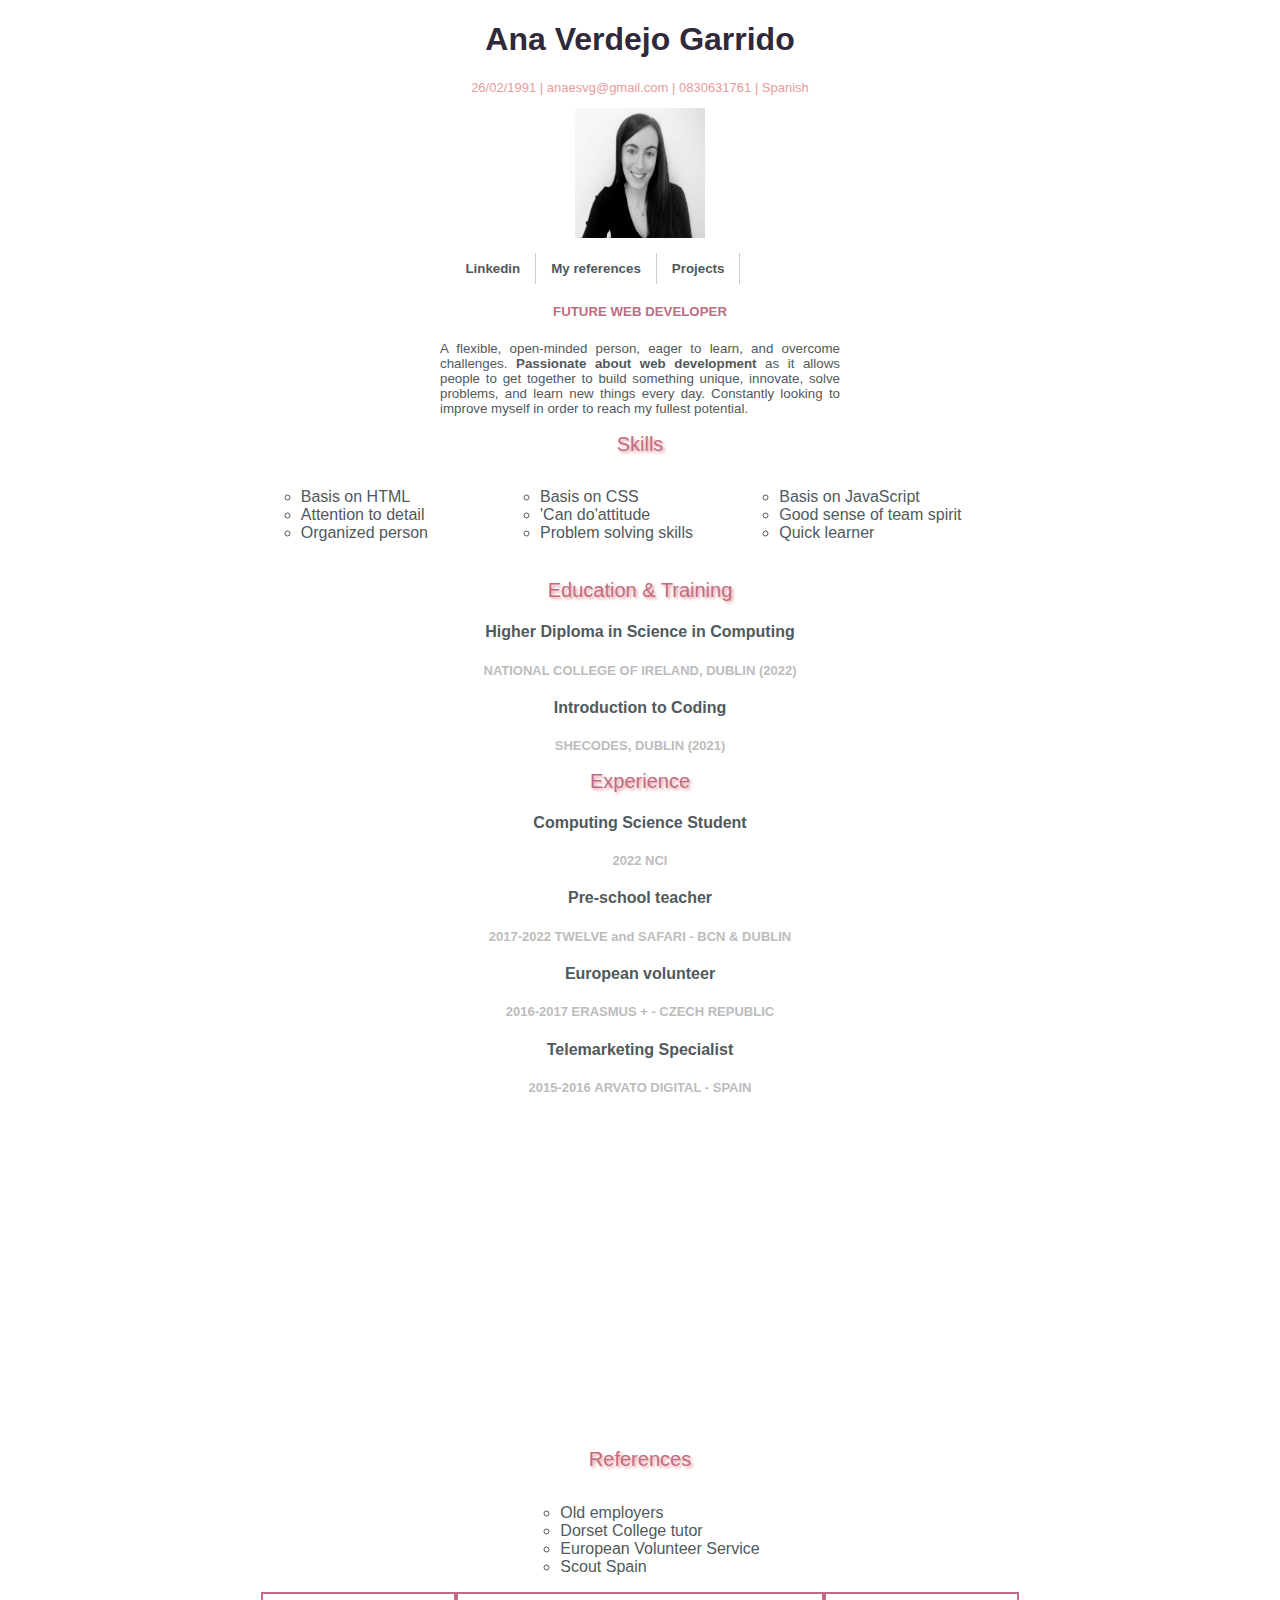
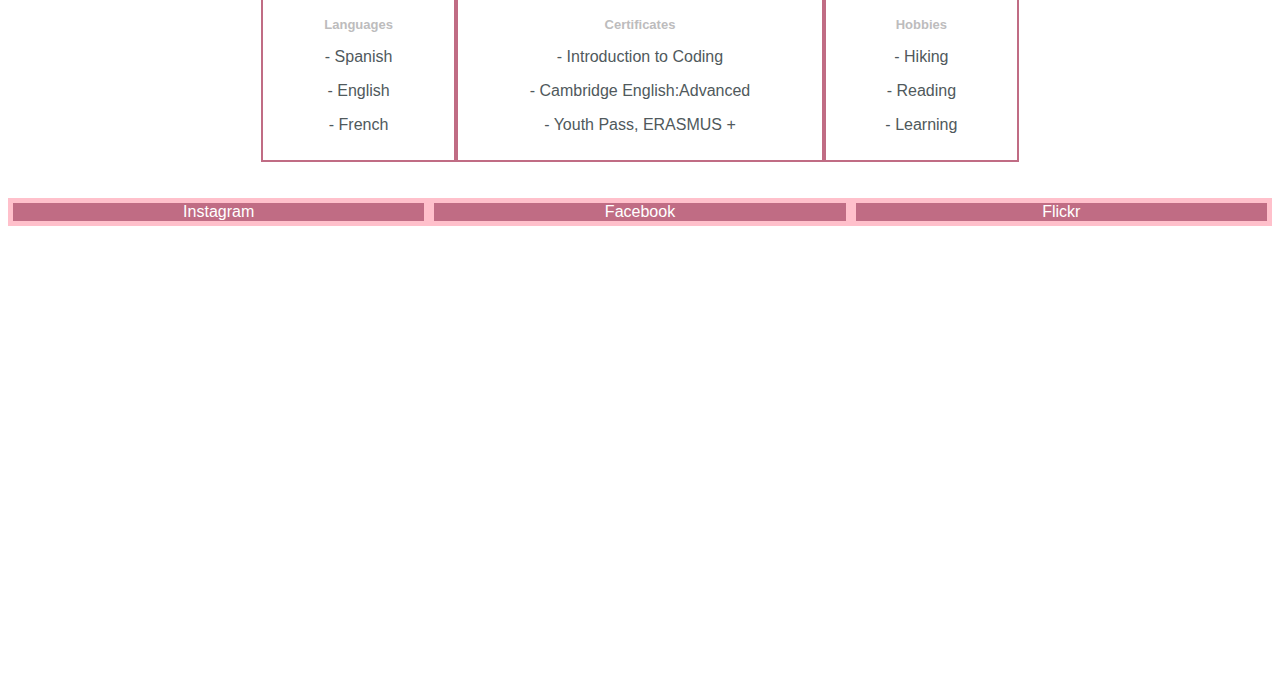
<file: index.html>
<!DOCTYPE html>
<html> 
	<head> 
		<title> Ana CV </title>
		<link rel="stylesheet"  href="styles/labstyle.css" />	
	</head>
	<body> 
		<h1> Ana Verdejo Garrido </h1>
		<h3 class="my-details">26/02/1991 | anaesvg@gmail.com | 0830631761 | Spanish </h3>
		<img src="images/cv2.jpg" alt="girl cv picture" />
		<div>

			<ul id="menu">
				<li><a href="https://www.linkedin.com/in/anavgar/">Linkedin</a></li>
				<li><a href="#references">My references</a></li>
				<li><a href="#">Projects</a></li>
		
			</ul>

		</div>
		<br>
		
		<h5> FUTURE WEB DEVELOPER </h5>
		
		<p class="intro">A flexible, open-minded person, eager to learn, and overcome
challenges. <span class="introBold"> Passionate about web development </span> as it allows people to get together to build
something unique, innovate, solve problems, and learn new things every day.
Constantly looking to improve myself in order to reach my fullest potential.</p>
		<h2 class="header"> Skills </h2>
			<div class="center-list" >
				<ul>
					<li id="column1">Basis on HTML </li> 
					<li id="column1"> Basis on CSS </li>
					<li id="column1"> Basis on JavaScript</li>
					<li id="column2"> Attention to detail</li>
					<li id="column2">'Can do'attitude</li> 
					<li id="column2">Good sense of team spirit</li> 
					<li id="column3"> Organized person </li>
					<li id="column3"> Problem solving skills</li>
					<li id="column3"> Quick learner </li>				
				</u>
			</div>
		<h2 class="header"> Education & Training </h2>
			<h4>Higher Diploma in Science in Computing</h4>
				<h3> NATIONAL COLLEGE OF IRELAND, DUBLIN (2022)</h3>
			<h4>Introduction to Coding</h4>
				<h3>SHECODES, DUBLIN (2021)</h3>
						
	
		<h2 class="header"> Experience </h2>
			<h4>Computing Science Student</h4>
			<h3>2022 <span class="employer"> NCI</span>   </h3>
			<h4>Pre-school teacher</h4>
			<h3>2017-2022 <span class="employer"> TWELVE and SAFARI </span>- BCN & DUBLIN </h3>
			<h4> European volunteer</h4>
			<h3>2016-2017 <span class="employer"> ERASMUS + </span> - CZECH REPUBLIC</h3>
			<h4> Telemarketing Specialist</h4>
			<h3>2015-2016 <span class="employer"> ARVATO DIGITAL </span> - SPAIN </h3>
		
		<br>
		<br>
		<br>
		<br>
		<br>
		<br>
		<br>
		<br>
		<br>
		<br>
		<br>
		<br>
		<br>
		<br>
		<br>
		<br>
		<br>
		<br>
		
		<h2 class="header" id="references">References</h2>
		<div class="center-list">
			<ol>
				<li> Old employers</li>
				<li>Dorset College tutor</li>
				<li>European Volunteer Service</li>
				<li>Scout Spain</li>			
			</ol>
		</div>
		
		<div class="container-1">
			<div class = "box1" >
				<h3> Languages </h3>
				<p> - Spanish</p>
				<p> - English</p>
				<p> - French</p>
			</div>
			
			<div class = "box2">
				<h3> Certificates </h3>
				<p> - Introduction to Coding</p>
				<p> - Cambridge English:Advanced</p>
				<p> - Youth Pass, ERASMUS +</p>
				
			</div>
			
			<div class = "box3">
				<h3> Hobbies</h3>
				<p> - Hiking</p>
				<p> - Reading</p>
				<p> - Learning</p>
			</div>			
		</div>
		<br>
		<br>
		
		<div class="flex-container">
			<div> Instagram </div>
			<div> Facebook </div>
			<div> Flickr </div>		
		</div>
		<br>
		
		
	<iframe width="560" height="315" src="https://www.youtube.com/embed/6rxWc-TNIJI" title="YouTube video player" frameborder="0" allow="accelerometer; autoplay; clipboard-write; encrypted-media; gyroscope; picture-in-picture" allowfullscreen></iframe>	
		
		

	
	</body>






</html>
</file>
<file: styles/labstyle.css>
body { 
	background-color:white;
	color:#50595c;
	font-family:Roboto, 'Segoe UI', Tahoma, sans-serif;
	font-size: normal;
	text-align:center;
	
}
img {
	margin: 0 auto;
	width:130px;
	height:130px;
	
}
iframe{
	margin: 0 auto;
	width:430px;
	height:430px;	
}
h1 { 
	color:#302939;
	font-family:Poppins,sans-serif;
}
h2{
	color:#975a5e;
	font-family:Poppins,sans-serif;
	font-size:20px;
	font-weight:normal;
	}
h3{ 
	color:rgb(189, 188, 189);
	font-family:Poppins,sans-serif;
	font-size:small;
}
h5{
	color:#c06c84;
}

ul,ol {	
	color:#50595c;
	list-style-type:circle;
}

a {
	color:#302939;
	font-family:Poppins,sans-serif;
	font-size:;
	}
a:hover {
color: #c06c84;
background-color: #fff;
}
div {
  justify-content: flex-start;
}

#column1 {
	float:left; 
	width: 33.3%; 
	border: 0px solid;	
	}
#column2 { 
	float:left; 
	width: 33.3%; 
	border: 0px solid; 
	}
#column3 { 
	float:left; 
	width: 33.3%; 
	border: 0px solid; 
	}

#menu {
width: 100%; 
float: leftwards; 
margin: 0 0 0 0; 
padding-top: 10px;
padding-right: 30px;
padding-bottom: 10px;
padding-left: 35%;
list-style: none; 
border-bottom: 1px solid white;
border-top: 1px solid white;
}
#menu li {
float: left; 
} 
#menu li a {
display: block; 
padding: 8px 15px; 
text-decoration: none; 
font-weight: bold;
font-size:smaller;
color: #50595c;
border-right: 1px solid #ccc;
} 
#menu li a:hover {
color: #c06c84;
background-color: #fff;
}

.my-details{
	color:#e99b9b;
	font-weight:normal;
}
.intro{
	color:#50595c;
	font-size:smaller;
	text-align:justify;
	margin:0 auto;
	width:30em;
		
}
.introBold {
	font-weight:bold;
}
.center-list{
	text-align:center;
	width:60%;
	margin:0 auto;
}
.center-list ul,
.center-list ol {
	position:relative;
	color:#50595c;
	text-align:left;
	display:inline-block;
	font-family:Poppins,sans-serif;
}
.header{
	color:#c06c84;
	text-shadow:2px 2px 3px #e99b9b;	
}
.employer{	
	font-weight:bolder;
}
.container-1{
	display:flex;
	align-items:flex-start;
	width:60%;
	margin: 0 auto;
	
}
.container-1 div{
	color:#50595c;
	border:2px #c06c84 solid;
	padding:10px;
}
.box1{
	flex:1;
}
.box2{
	flex:2;
}
.box3{
	flex:1;
}
.flex-container {
	display:flex;
	background-color: pink;
	flex-direction:row;
}
.flex-container div{
	background-color: black;
	margin:5px;
	color: white;
	width:60%;
}

@media (min-width: 1000px) {
	.flex-container div{
	background-color: #c06c84;
}

}
</file>
